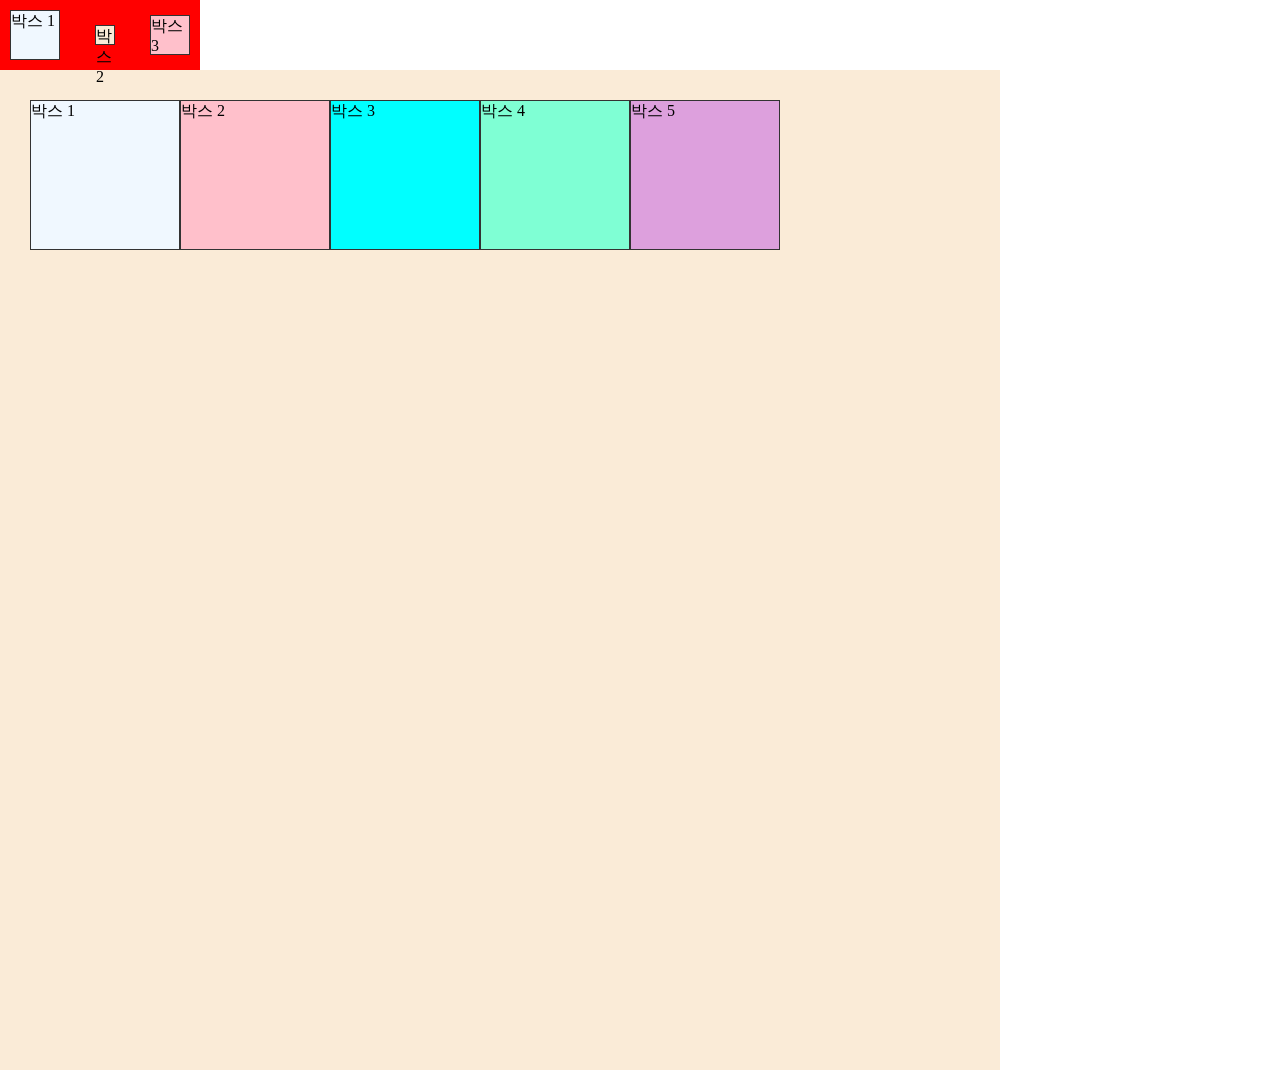
<file: index.html>
<!doctype html>
<html lang="en">
  <head>
    <meta charset="UTF-8" />
    <meta name="viewport" content="width=device-width, initial-scale=1.0" />
    <title>flex ex</title>
    <!-- css 연결 -->
    <link rel="stylesheet" href="css/main.css" />
  </head>
  <body>
    <div class="container">
      <div class="box box1">박스 1</div>
      <div class="box box2">박스 2</div>
      <div class="box box3">박스 3</div>
    </div>

    <div class="container1">
        <div class="box box1">박스 1</div>
        <div class="box box2">박스 2</div>
        <div class="box box3">박스 3</div>
        <div class="box box4">박스 4</div>
        <div class="box box5">박스 5</div>
    </div>
  </body>
</html>
</file>
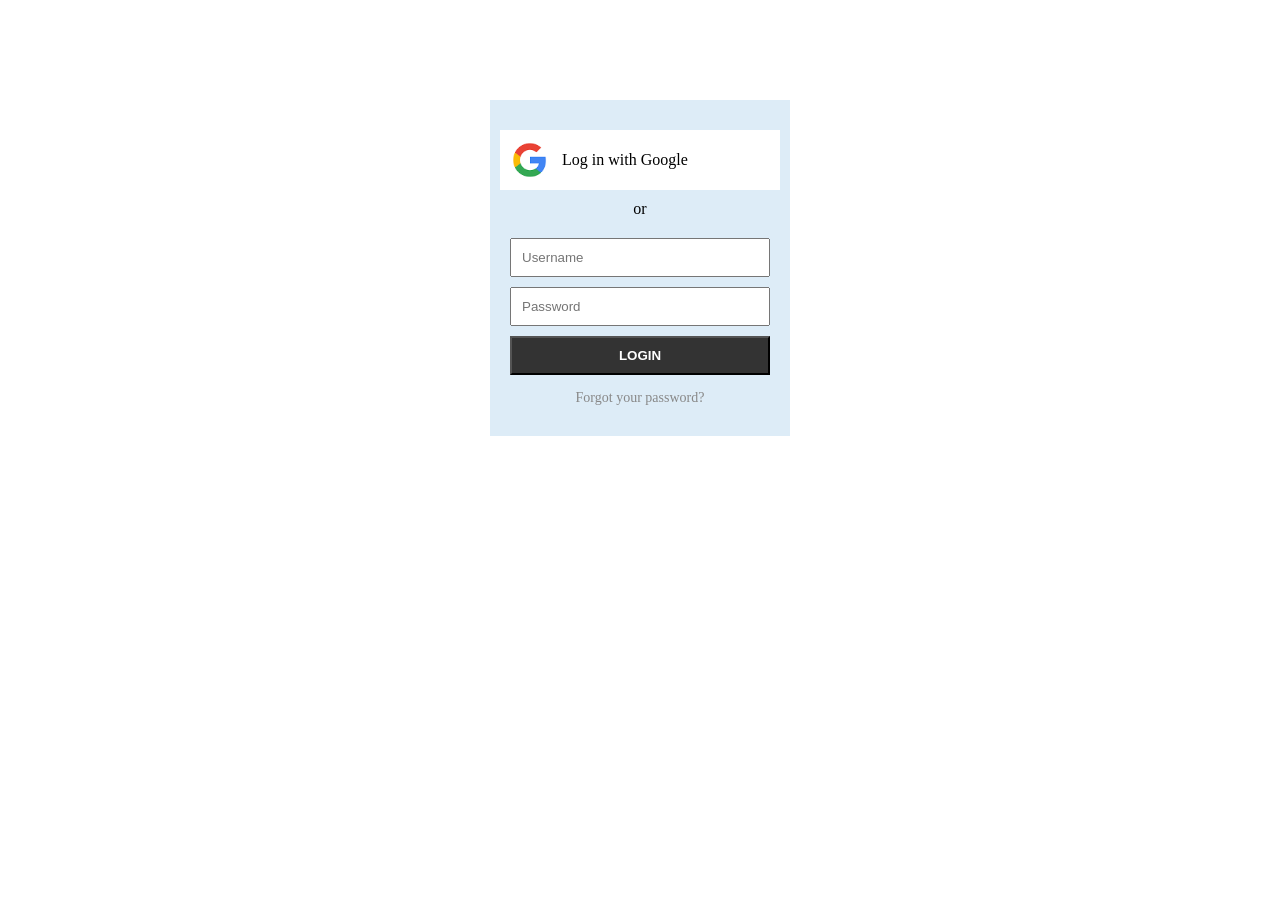
<file: google_join.html>
<!doctype html>
<html lang="en">
  <head>
    <meta charset="UTF-8" />
    <meta name="viewport" content="width=device-width, initial-scale=1.0" />
    <title>구글 로그인 페이지</title>
    <link rel="stylesheet" href="css/google_join.css" />
  </head>
  <body>
    <!-- 전체 로그인 박스 -->
    <div class="login_box">
      <!-- 구글 로그인 버튼 -->
      <div class="google-btn">
        <!-- 구글 로고 -->
        <p class="logo"><img src="images/google_logo.png" alt="구글로고" /></p>
        <!-- 로그인 메세지 -->
        <p class="login-txt">Log in with Google</p>
      </div>
      <!-- 가운데 or 글자 -->
      <p class="or-text">or</p>
      <!-- 입력폼 -->
      <form class="form_wrap">
        <!-- 아이디 입력창 -->
        <input type="text" placeholder="Username"/>
        <!-- 비밀번호 입력창 -->
         <input type="password" placeholder="Password">
        <!-- 로그인 버튼 -->
         <button class="login-btn">LOGIN</button>
      </form>
      <!-- 비밀번호 찾기 -->
      <p class="forgot">Forgot your password?</p>
    </div>
  </body>
</html>
</file>
<file: css/main.css>
* {
  padding: 0px;
  margin: 0px;
  box-sizing: border-box;
}
ul,
li {
  list-style: none;
}
a {
  columns: #333;
  text-decoration: none;
}
/* 박스 flex 적용 */
.container {
  width: 200px;
  display: flex;
  justify-content: space-between;
  align-items: center;
  padding: 10px;
  background-color: red;
}
/* 박스 공통 값 */
.box {
  width: 50px;
  height: 50px;
  border: 1px solid #333;
}
.box1 {
  background-color: aliceblue;
}
.box2 {
  width: 20px;
  height: 20px;
  background-color: antiquewhite;
}
.box3 {
  width: 40px;
  height: 40px;
  background-color: pink;
}

/* 박스 flex 적용 */
.container1{
    width: 1000px;
    height: 1000px;
    display: flex;
    padding: 30px;
    background-color: antiquewhite;
}
/* 박스 공통 값 */
.container1 .box{
    width: 150px;
    height: 150px;
    border: 1px solid #333;
}
.container1 .box1{
    background-color: aliceblue;
}
.container1 .box2{
    background-color: pink;
}
.container1 .box3{
    background-color: aqua;
}
.container1 .box4{
    background-color: aquamarine;
}
.container1 .box5{
    background-color: plum;
}
</file>
<file: css/google_join.css>
/* 기본 세팅 */
* {
  margin: 0px;
  padding: 0px;
  box-sizing: border-box;
}
ul,
li {
  list-style: none;
}
a {
  color: #333;
  text-decoration: none;
}
/* 전체 로그인 박스 */
.login_box {
  width: 300px;
  padding: 30px 10px;
  margin: 100px auto;
  background-color: rgb(221, 236, 247);
}
/* 구글 로그인 버튼 */
.google-btn {
  display: flex;
  justify-content: space-between;
  align-items: center;
  padding: 10px;
  background-color: #fff;
}
/* 구글 로고 */
.logo {
  width: 15%;
  /* background-color: rgb(39, 50, 95); */
}
.logo img {
  display: block; /* 이미지 공간 남으면 */
  width: 100%;
}
/* 로그인 메세지 */
.login-txt {
  width: 80%;
  /* background-color: rgb(216, 158, 81); */
}
/* 가운데 글자 */
.or-text {
  text-align: center;
  margin: 10px 0;
}
/* 입력폼 */
.form_wrap {
  display: flex;
  flex-direction: column;
  padding: 10px;
  gap: 10px;
  /* background-color: rgb(224, 224, 106); */
}
.form_wrap input{
    padding: 10px;
}
.login-btn{
    padding: 10px;
    color: #fff;
    font-weight: bold;
    background-color: #333;
}
/* 비밀번호 찾기 */
.forgot{
    text-align: center;
    font-size: 14px;
    color: #888;
    margin-top: 5px;
}
</file>
